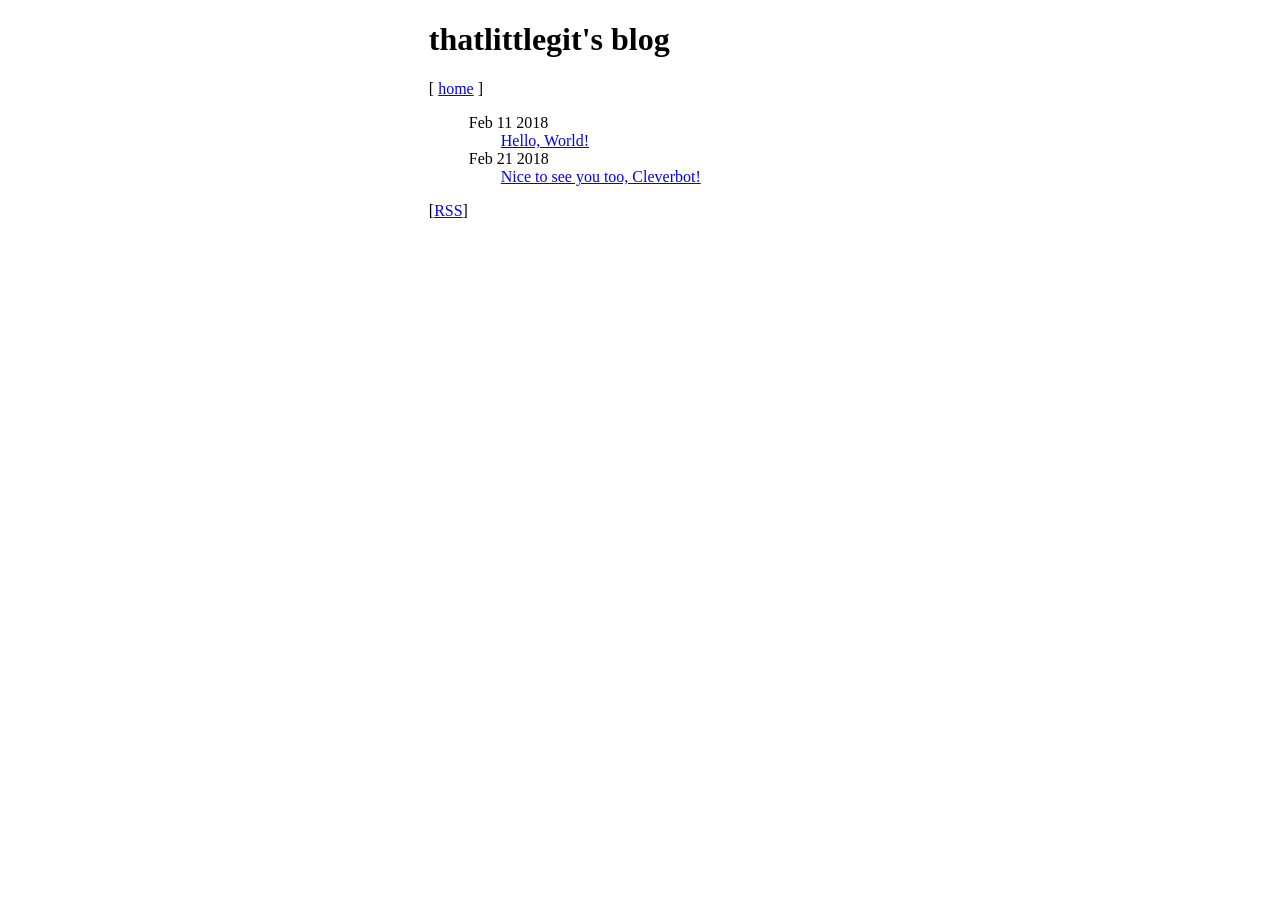
<file: index.html>
<!DOCTYPE html>
<html>
	<head>
	<meta name="generator" content="Hugo 0.18.1" />
		<meta charset="utf-8">

		<title>thatlittlegit&#39;s blog</title>

		<style>
		@media(min-width: 1100px) {
			body {
				margin: auto;
				max-width: 33%;
			}
		}

		a#page-title {
			color: #000;
			text-decoration: none;
		}

		#page-title a:hover, .post a:hover {
			text-decoration: underline;
		}

		.post {
			padding-left: 2rem;
		}

		a:visited, a {
			color: #00F;
		}
		</style>
	</head>
	<body>
		<a href="/blog/" id="page-title"><h1>thatlittlegit&#39;s blog</h1></a>


	
	[
	<a href="/">home</a>
	]
	
	<ul class=posts_listing>
	  
		<div id="posts">
		  <div id=date class="date-time-title">
			  <time>Feb 11 2018</time>
		  </div>
		  <div class="date-time-title post">
			<a href="https://thatlittlegit.tk/blog/posts/hello/">Hello, World!</a>
		  </div>
		</div>
	  
		<div id="posts">
		  <div id=date class="date-time-title">
			  <time>Feb 21 2018</time>
		  </div>
		  <div class="date-time-title post">
			<a href="https://thatlittlegit.tk/blog/posts/cleverbot/">Nice to see you too, Cleverbot!</a>
		  </div>
		</div>
	  
	</ul>

	[<a href="/blog/index.xml">RSS</a>]
	</body>
</html>
</file>
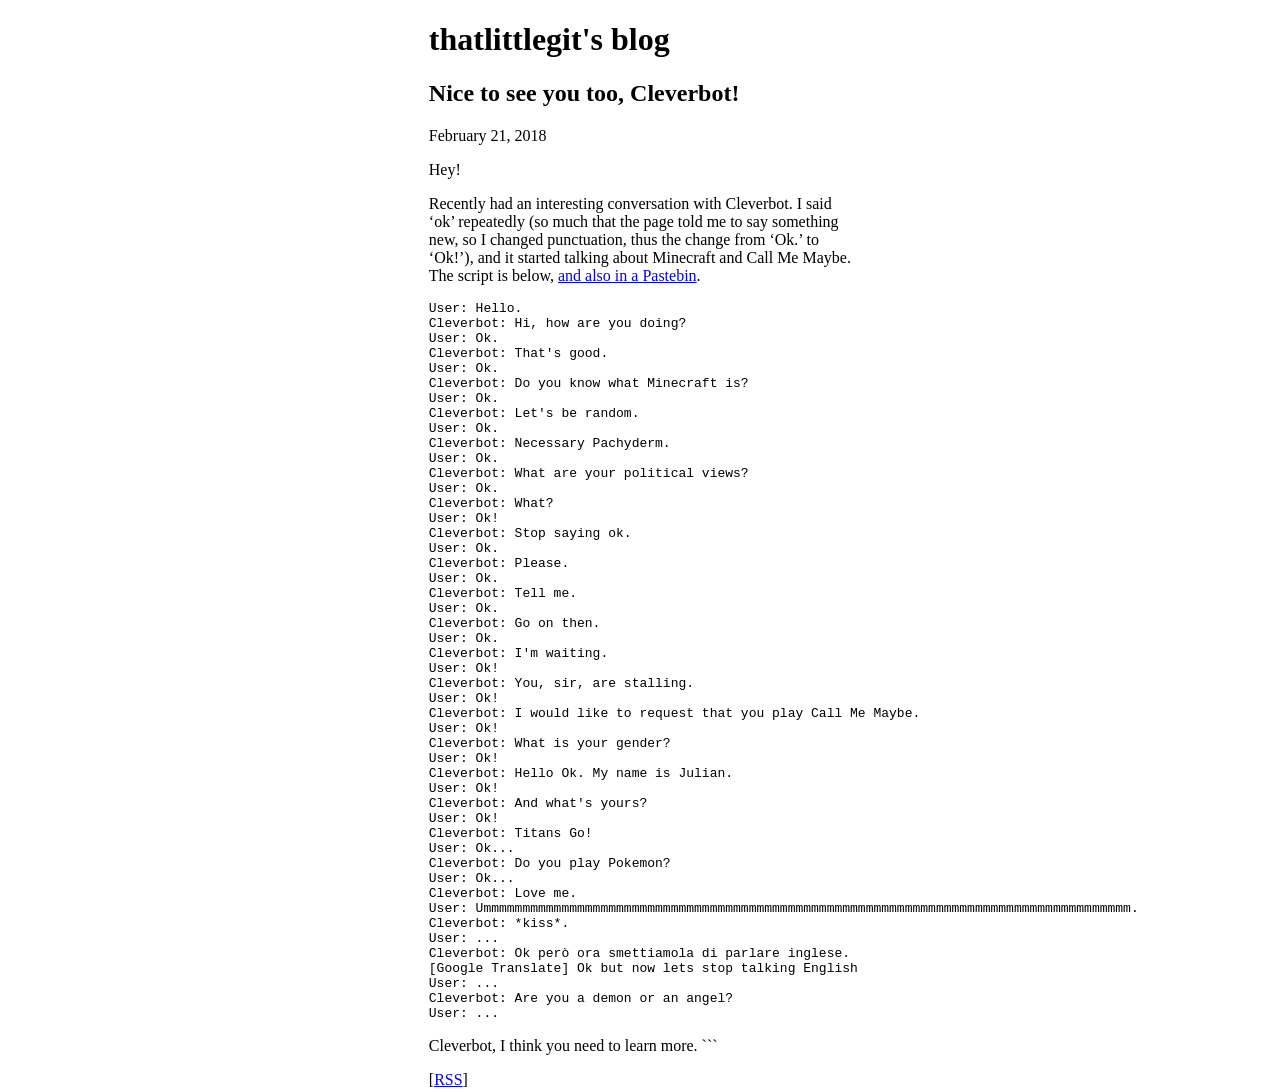
<file: posts/cleverbot/index.html>
<!DOCTYPE html>
<html>
	<head>
		<meta charset="utf-8">

		<title>Nice to see you too, Cleverbot!</title>

		<style>
		@media(min-width: 1100px) {
			body {
				margin: auto;
				max-width: 33%;
			}
		}

		a#page-title {
			color: #000;
			text-decoration: none;
		}

		#page-title a:hover, .post a:hover {
			text-decoration: underline;
		}

		.post {
			padding-left: 2rem;
		}

		a:visited, a {
			color: #00F;
		}
		</style>
	</head>
	<body>
		<a href="/blog/" id="page-title"><h1>thatlittlegit&#39;s blog</h1></a>



<section class="blog-post">
	<h1>Nice to see you too, Cleverbot!</h1>
	<div class="blog-post-subheader">
		February 21, 2018
	</div>
	<div class="blog-post-content">
		<p>Hey!</p>

<p>Recently had an interesting conversation with Cleverbot. I
said &lsquo;ok&rsquo; repeatedly (so much that the page told me to say
something new, so I changed punctuation, thus the change from
&lsquo;Ok.&rsquo; to &lsquo;Ok!&rsquo;), and it started talking about Minecraft and
Call Me Maybe. The script is below, <a href="https://pastebin.com/raw/rvQtvDrp">and also in a Pastebin</a>.</p>

<pre><code>User: Hello.
Cleverbot: Hi, how are you doing?
User: Ok.
Cleverbot: That's good.
User: Ok.
Cleverbot: Do you know what Minecraft is?
User: Ok.
Cleverbot: Let's be random.
User: Ok.
Cleverbot: Necessary Pachyderm.
User: Ok.
Cleverbot: What are your political views?
User: Ok.
Cleverbot: What?
User: Ok!
Cleverbot: Stop saying ok.
User: Ok.
Cleverbot: Please.
User: Ok.
Cleverbot: Tell me.
User: Ok.
Cleverbot: Go on then.
User: Ok.
Cleverbot: I'm waiting.
User: Ok!
Cleverbot: You, sir, are stalling.
User: Ok!
Cleverbot: I would like to request that you play Call Me Maybe.
User: Ok!
Cleverbot: What is your gender?
User: Ok!
Cleverbot: Hello Ok. My name is Julian.
User: Ok!
Cleverbot: And what's yours?
User: Ok!
Cleverbot: Titans Go!
User: Ok...
Cleverbot: Do you play Pokemon?
User: Ok...
Cleverbot: Love me.
User: Ummmmmmmmmmmmmmmmmmmmmmmmmmmmmmmmmmmmmmmmmmmmmmmmmmmmmmmmmmmmmmmmmmmmmmmmmmmmmmmmmmm.
Cleverbot: *kiss*.
User: ...
Cleverbot: Ok però ora smettiamola di parlare inglese.
[Google Translate] Ok but now lets stop talking English
User: ...
Cleverbot: Are you a demon or an angel?
User: ...
</code></pre>

<p>Cleverbot, I think you need to learn more.
```</p>

	</div>
</section>

	[<a href="/blog/index.xml">RSS</a>]
	</body>
</html>
</file>
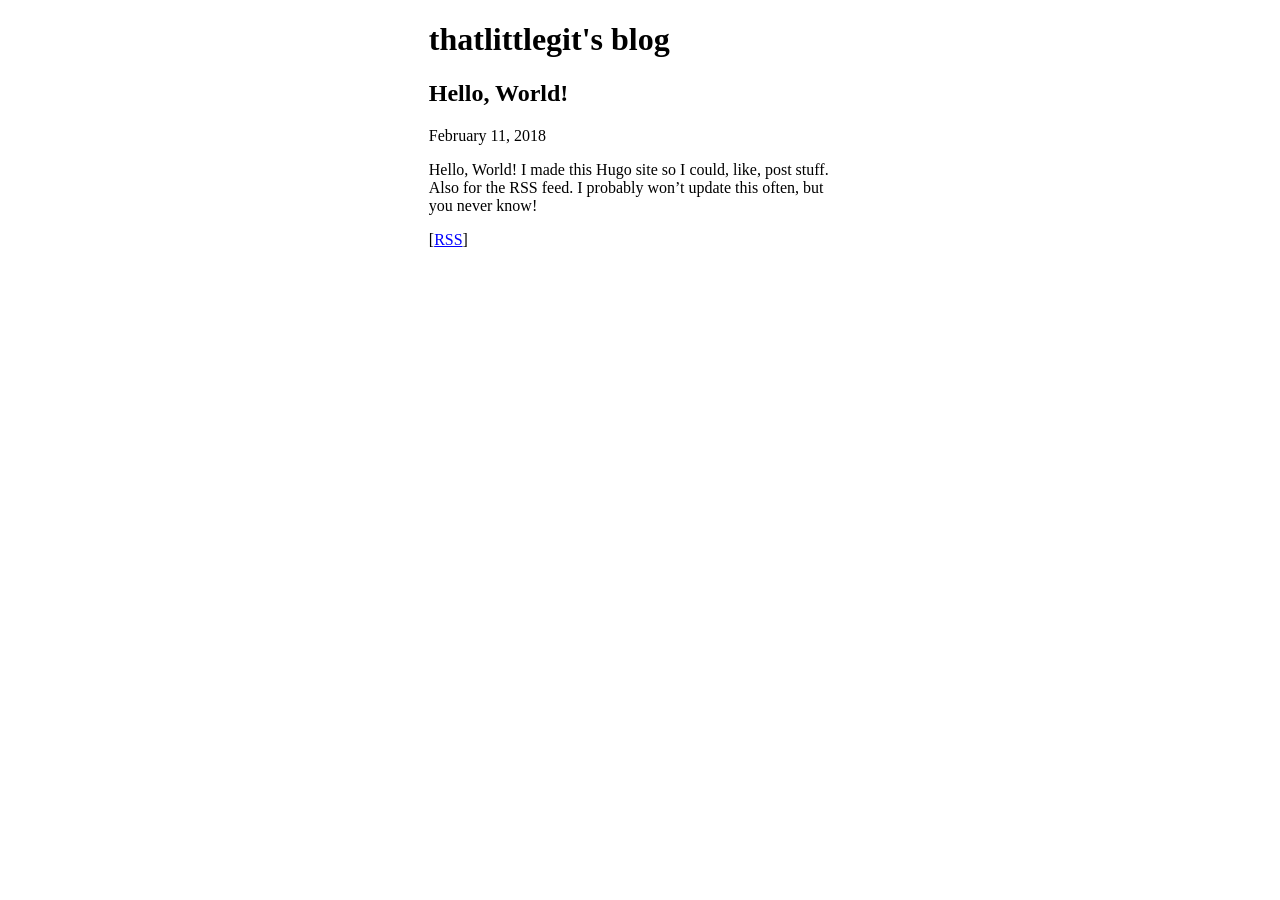
<file: posts/hello/index.html>
<!DOCTYPE html>
<html>
	<head>
		<meta charset="utf-8">

		<title>Hello, World!</title>

		<style>
		@media(min-width: 1100px) {
			body {
				margin: auto;
				max-width: 33%;
			}
		}

		a#page-title {
			color: #000;
			text-decoration: none;
		}

		#page-title a:hover, .post a:hover {
			text-decoration: underline;
		}

		.post {
			padding-left: 2rem;
		}

		a:visited, a {
			color: #00F;
		}
		</style>
	</head>
	<body>
		<a href="/blog/" id="page-title"><h1>thatlittlegit&#39;s blog</h1></a>



<section class="blog-post">
	<h1>Hello, World!</h1>
	<div class="blog-post-subheader">
		February 11, 2018
	</div>
	<div class="blog-post-content">
		<p>Hello, World! I made this Hugo site so I could, like, post stuff. Also for the
RSS feed. I probably won&rsquo;t update this often, but you never know!</p>

	</div>
</section>

	[<a href="/blog/index.xml">RSS</a>]
	</body>
</html>
</file>
